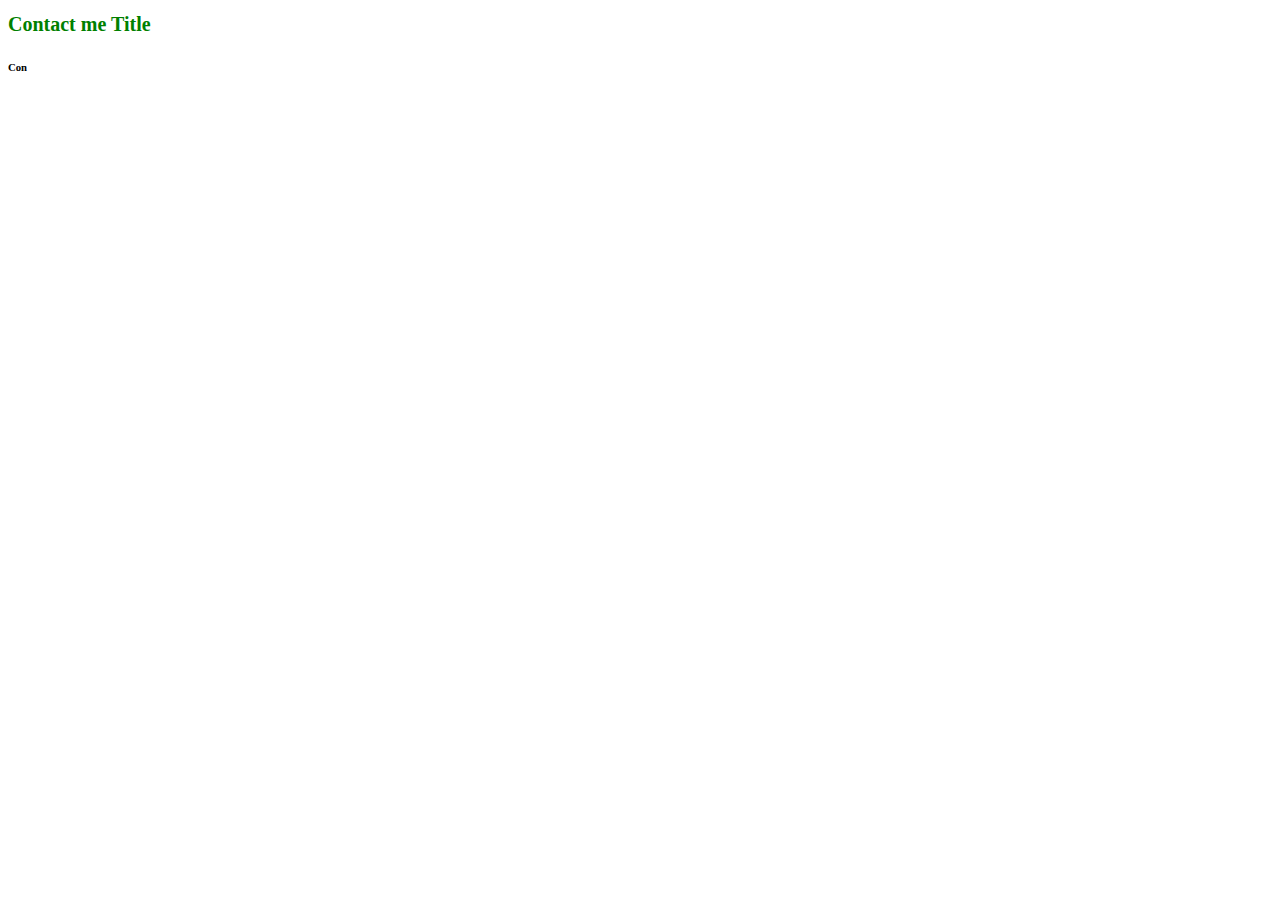
<file: contact-me.html>
<!DOCTYPE html>
<html lang="en">

<head>
  <meta charset="UTF-8">
  <meta name="viewport" content="width=device-width, initial-scale=1.0">
  <meta http-equiv="X-UA-Compatible" content="ie=edge">
  <title>Contact Me</title>
  <link rel="stylesheet" href="style.css">
</head>

<body>
  <h1>Contact me Title</h1>
  <h6>Con</h6>

</body>

</html>
</file>
<file: style.css>
h1{
    color:green;
    font-size:20px;
}
</file>
